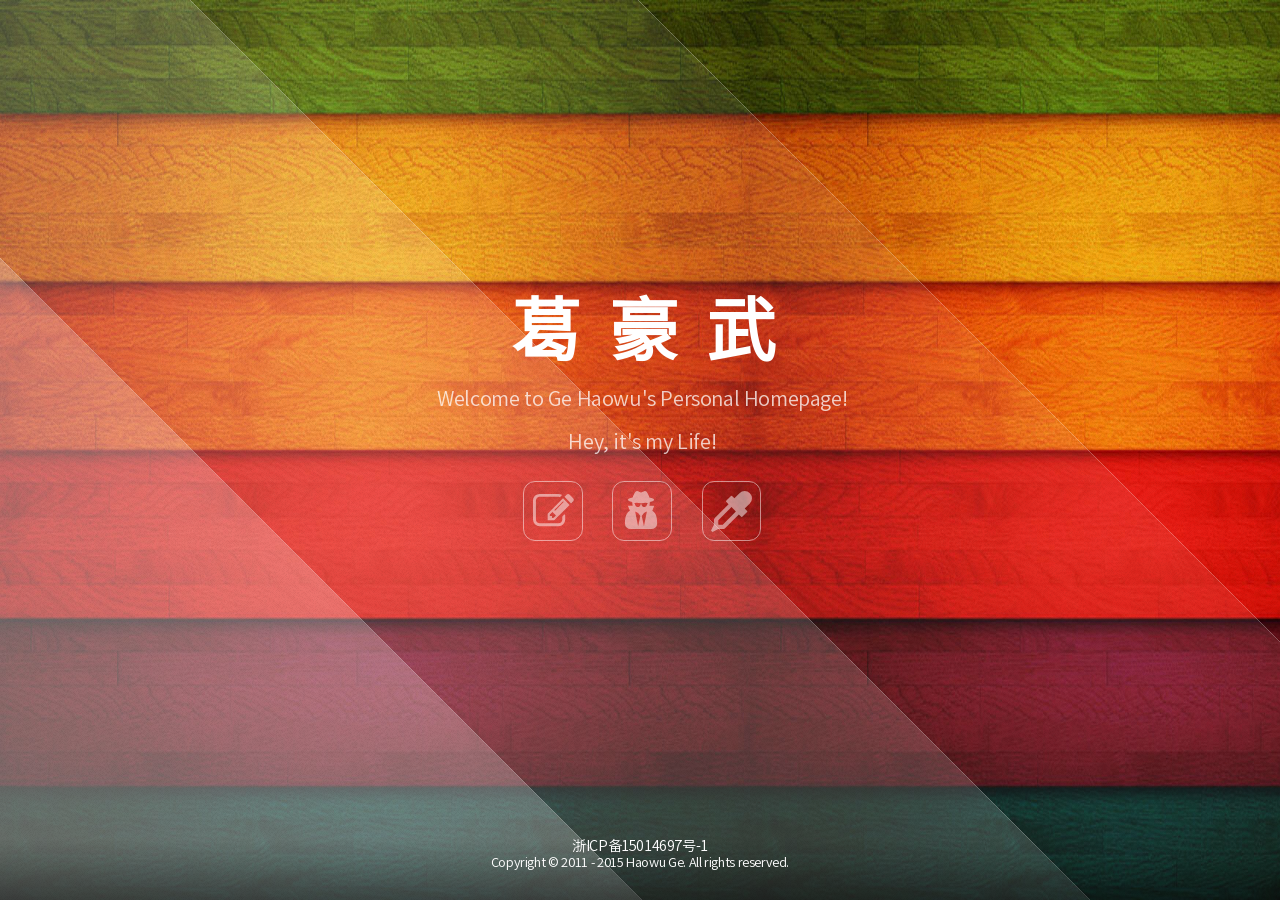
<file: index.html>
<!DOCTYPE HTML>
<html lang="zh-Hans">
<!--
	***       *    *     *    *     *    *    ******* *     * *     *     *****  *******
	 *       * *   **   **    *     *   * *   *     * *  *  * *     *    *     * *
	 *      *   *  * * * *    *     *  *   *  *     * *  *  * *     *    *       *
	 *     *     * *  *  *    ******* *     * *     * *  *  * *     *    *  **** *****
	 *     ******* *     *    *     * ******* *     * *  *  * *     *    *     * *       ***
	 *     *     * *     *    *     * *     * *     * *  *  * *     *    *     * *       ***
	***    *     * *     *    *     * *     * *******  ** **   *****      *****  ******* ***
-->
<!--
	This is my personal home page
	For more copyright information, see: https://www.gehaowu.com/Copyright/
-->
	<head>
		<meta charset="utf-8" />
		<meta http-equiv="X-UA-Compatible" content="IE=edge,chrome=1" />
		<meta http-equiv="Content-Type" content="text/html; charset=utf-8" />
		<meta http-equiv="Cache-Control" content="no-siteapp" />
		<title>Welcome to Ge Haowu&apos;s Personal Homepage!</title>
		<meta name="author" content="Haowu Ge" />
		<meta name="description" content="Welcome to Ge Haowu&apos;s Personal Homepage!" />
		<meta name="keywords" content="芭比小柒,财务,葛豪武,个人主页,会计,小柒,Accounting,Finance,FreeBSD,Ge Haowu,Haowu Ge,HTML5,Homepage,XiaoQI,XiaoQI Ge" />
		<meta name="viewport" content="minimal-ui,width=device-width,initial-scale=1.0,minimum-scale=1.0,maximum-scale=1.0" />
		<meta name="renderer" content="webkit|ie-comp|ie-stand" />
		<!--[if lte IE 8]><script src="js/ie/html5shiv.min.js"></script><![endif]-->
		<link type="text/css" href="css/style.css" rel="stylesheet" />
		<!--[if lte IE 8]><link rel="stylesheet" href="css/ie/ie8.css" /><![endif]-->
		<!--[if lte IE 9]><link rel="stylesheet" href="css/ie/ie9.css" /><![endif]-->
		<link type="image/x-icon" href="favicon.ico" rel="shortcut icon" />
	</head>
	<body class="loading" onload="_onload()">
		<div class="preload">
			<img src="images/bg.jpg">
			<img src="images/overlay-pattern.png">
			<img src="images/overlay.svg">
			<img src="images/camera.svg">
			<img src="images/user.svg">
			<img src="images/wordpress.svg">
		</div>
		<div id="wrapper">
			<div id="bg"></div>
			<div id="overlay"></div>
			<div id="main">
					<header id="header">
						<h1>葛&nbsp;&nbsp;豪&nbsp;&nbsp;武</h1>
					<p>Welcome to Ge Haowu&apos;s Personal Homepage!</p>
					<p>Hey, it&apos;s my Life!</p>
						<nav>
							<ul>
								<li><a href="diary/" class="icons edit"><span>I Diary</span></a></li>
								<li><a href="aboutme/" class="icons user"><span>About Me</span></a></li>
								<li><a href="labs/" class="icons eyedropper"><span>My Labs</span></a></li>
							</ul>
						</nav>
					</header>
					<footer id="footer">
					<p><span class="beian"><a href="http://www.miibeian.gov.cn" target="_blank" rel="nofollow">浙ICP备15014697号-1</a></span></p>
					<p><span class="copyright">Copyright &copy; 2011 - 2015 Haowu Ge. All rights reserved.</span></p>
					</footer>
			</div>
		</div>
		<!--[if lte IE 8]><script src="js/ie/respond.min.js"></script><![endif]-->
		<script type="text/javascript">
			window.ontouchmove = function() { return false; }
			window.onorientationchange = function() { document.body.scrollTop = 0; }
			function _onload() {
				document.body.className = '';
				var _hmt = _hmt || [];
				var hm = document.createElement("script");
				hm.type = "text/javascript";
				hm.src = "//hm.baidu.com/hm.js?2f0f4b0d867163a00886350ad2c21f8c";
				var s = document.getElementsByTagName("script")[0];
				s.parentNode.insertBefore(hm, s);

			}
		</script>
	</body>
</html>
</file>
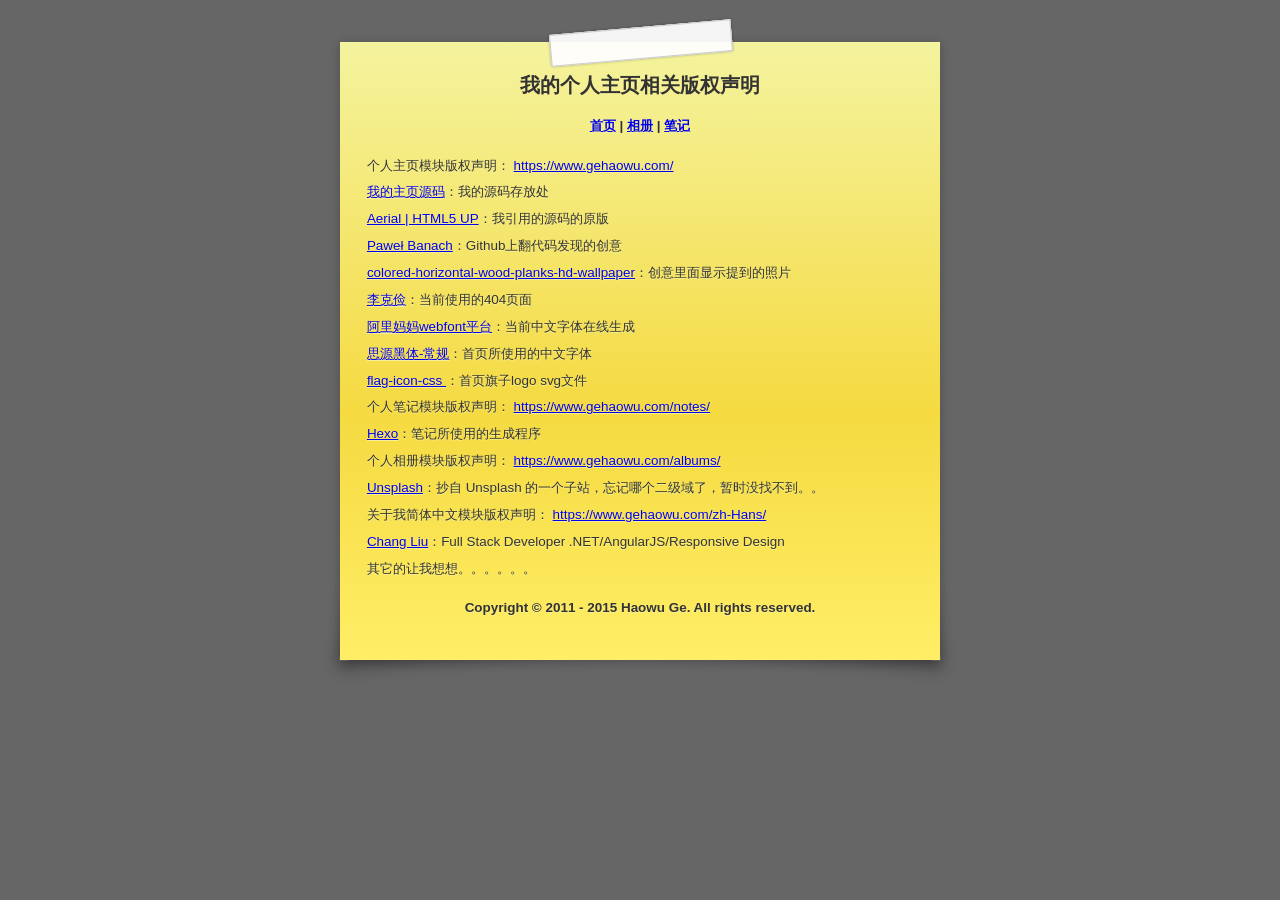
<file: Copyright/index.html>
<!DOCTYPE HTML>
<html lang="zh-Hans">
<!--
	***       *    *     *    *     *    *    ******* *     * *     *     *****  *******
	 *       * *   **   **    *     *   * *   *     * *  *  * *     *    *     * *
	 *      *   *  * * * *    *     *  *   *  *     * *  *  * *     *    *       *
	 *     *     * *  *  *    ******* *     * *     * *  *  * *     *    *  **** *****
	 *     ******* *     *    *     * ******* *     * *  *  * *     *    *     * *       ***
	 *     *     * *     *    *     * *     * *     * *  *  * *     *    *     * *       ***
	***    *     * *     *    *     * *     * *******  ** **   *****      *****  ******* ***
-->
<head>
<meta charset="utf-8">
<title>我的个人主页相关版权声明</title>
<meta http-equiv="Content-Type" content="text/html; charset=UTF-8" />
<style>
body{padding-top:2.5em;background-color:#666;color:#333;font-size:84%;font-family:Microsoft JhengHei,Helvetica,Tahoma,Arial,STXihei,"华文细黑",Microsoft YaHei,SimSun,Heiti,sans-serif}.title{text-align:center}.title:after{width:180px;height:30px;content:" ";margin-left:-90px;border:1px solid hsla(0,0%,78%,.8);background:hsla(0,0%,100%,.6);box-shadow:0 0 3px rgba(0,0,0,.1);-webkit-transform:rotate(-5deg);transform:rotate(-5deg);position:absolute;left:50%;top:-15px}.page{width:600px;margin:0 auto;padding:1em 0 2em;background-color:#f4f39e;background:-moz-linear-gradient(top,#f4f39e,#f5da41 60%,#fe6);background:-webkit-gradient(linear,0% 0%,0% 100%,from(#f4f39e),to(#fe6),color-stop(.6, #f5da41));box-shadow:0 2px 10px 1px rgba(0,0,0,.2);text-shadow:0 1px 0 #f6ef97;position:relative}.page:before{-webkit-transform:skew(-15deg) rotate(-5deg);transform:skew(-15deg) rotate(-5deg);left:15px}.page:after{-webkit-transform:skew(15deg) rotate(5deg);transform:skew(15deg) rotate(5deg);right:15px}.page:after,.page:before{width:90%;height:20%;content:' ';box-shadow:0 8px 1pc rgba(0,0,0,.3);position:absolute;bottom:22px;z-index:-1}.page p,.page title{line-height:2em;padding:0 2em}.cursor{-webkit-animation:blink .75s linear infinite;animation:blink .75s linear infinite}@-webkit-keyframes blink{0%,50%{opacity:1}50.01%,to{opacity:0}}@keyframes blink{0%,50%{opacity:1}50.01%,to{opacity:0}}</style>
</head>
<body>
<div class="page">
<h2 class="title">我的个人主页相关版权声明</h2>
<h4 class="title"><a href="../">首页</a> | <a href="../albums/">相册</a> | <a href="../notes/">笔记</a></h4>
<p>个人主页模块版权声明： <a href="https://www.gehaowu.com/">https://www.gehaowu.com/</a><br>
<a href="https://github.com/gehaowu/gehaowu.github.io/tree/master" target="_blank" rel="nofollow">我的主页源码</a>：我的源码存放处<br>
<a href="http://html5up.net/aerial" target="_blank" rel="nofollow">Aerial | HTML5 UP</a>：我引用的源码的原版<br>
<a href="https://pawlobanano.github.io" target="_blank" rel="nofollow">Paweł Banach</a>：Github上翻代码发现的创意<br>
<a href="http://www.hdwallpaperuniverse.com/wp-content/uploads/2013/07/colored-horizontal-wood-planks-hd-wallpaper.jpg" target="_blank" rel="nofollow">colored-horizontal-wood-planks-hd-wallpaper</a>：创意里面显示提到的照片<br>
<a href="http://runjs.cn/detail/5phh3zuv" target="_blank" rel="nofollow">李克俭</a>：当前使用的404页面<br>
<a href="http://www.iconfont.cn/webfont/" target="_blank" rel="nofollow">阿里妈妈webfont平台</a>：当前中文字体在线生成<br>
<a href="http://blog.typekit.com/alternate/source-han-sans-chs/" target="_blank" rel="nofollow">思源黑体-常规</a>：首页所使用的中文字体<br>
<a href="https://lipis.github.io/flag-icon-css/" target="_blank" rel="nofollow">flag-icon-css
</a>：首页旗子logo svg文件<br>
个人笔记模块版权声明： <a href="https://www.gehaowu.com/notes/">https://www.gehaowu.com/notes/</a><br>
<a href="https://hexo.io" target="_blank" rel="nofollow">Hexo</a>：笔记所使用的生成程序<br>
个人相册模块版权声明： <a href="https://www.gehaowu.com/albums/">https://www.gehaowu.com/albums/</a><br>
<a href="https://unsplash.com/" target="_blank" rel="nofollow">Unsplash</a>：抄自 Unsplash 的一个子站，忘记哪个二级域了，暂时没找不到。。<br>
关于我简体中文模块版权声明： <a href="https://www.gehaowu.com/zh-Hans/">https://www.gehaowu.com/zh-Hans/</a><br>
<a href="http://3dsky.github.io/" target="_blank" rel="nofollow">Chang Liu</a>：Full Stack Developer .NET/AngularJS/Responsive Design<br>
其它的让我想想。。。。。。<br>
</p>
<h4 class="title"><span class="copyright">Copyright &copy; 2011 - 2015 Haowu Ge. All rights reserved.</span></h4>
</div>
</body>
</html>
</file>
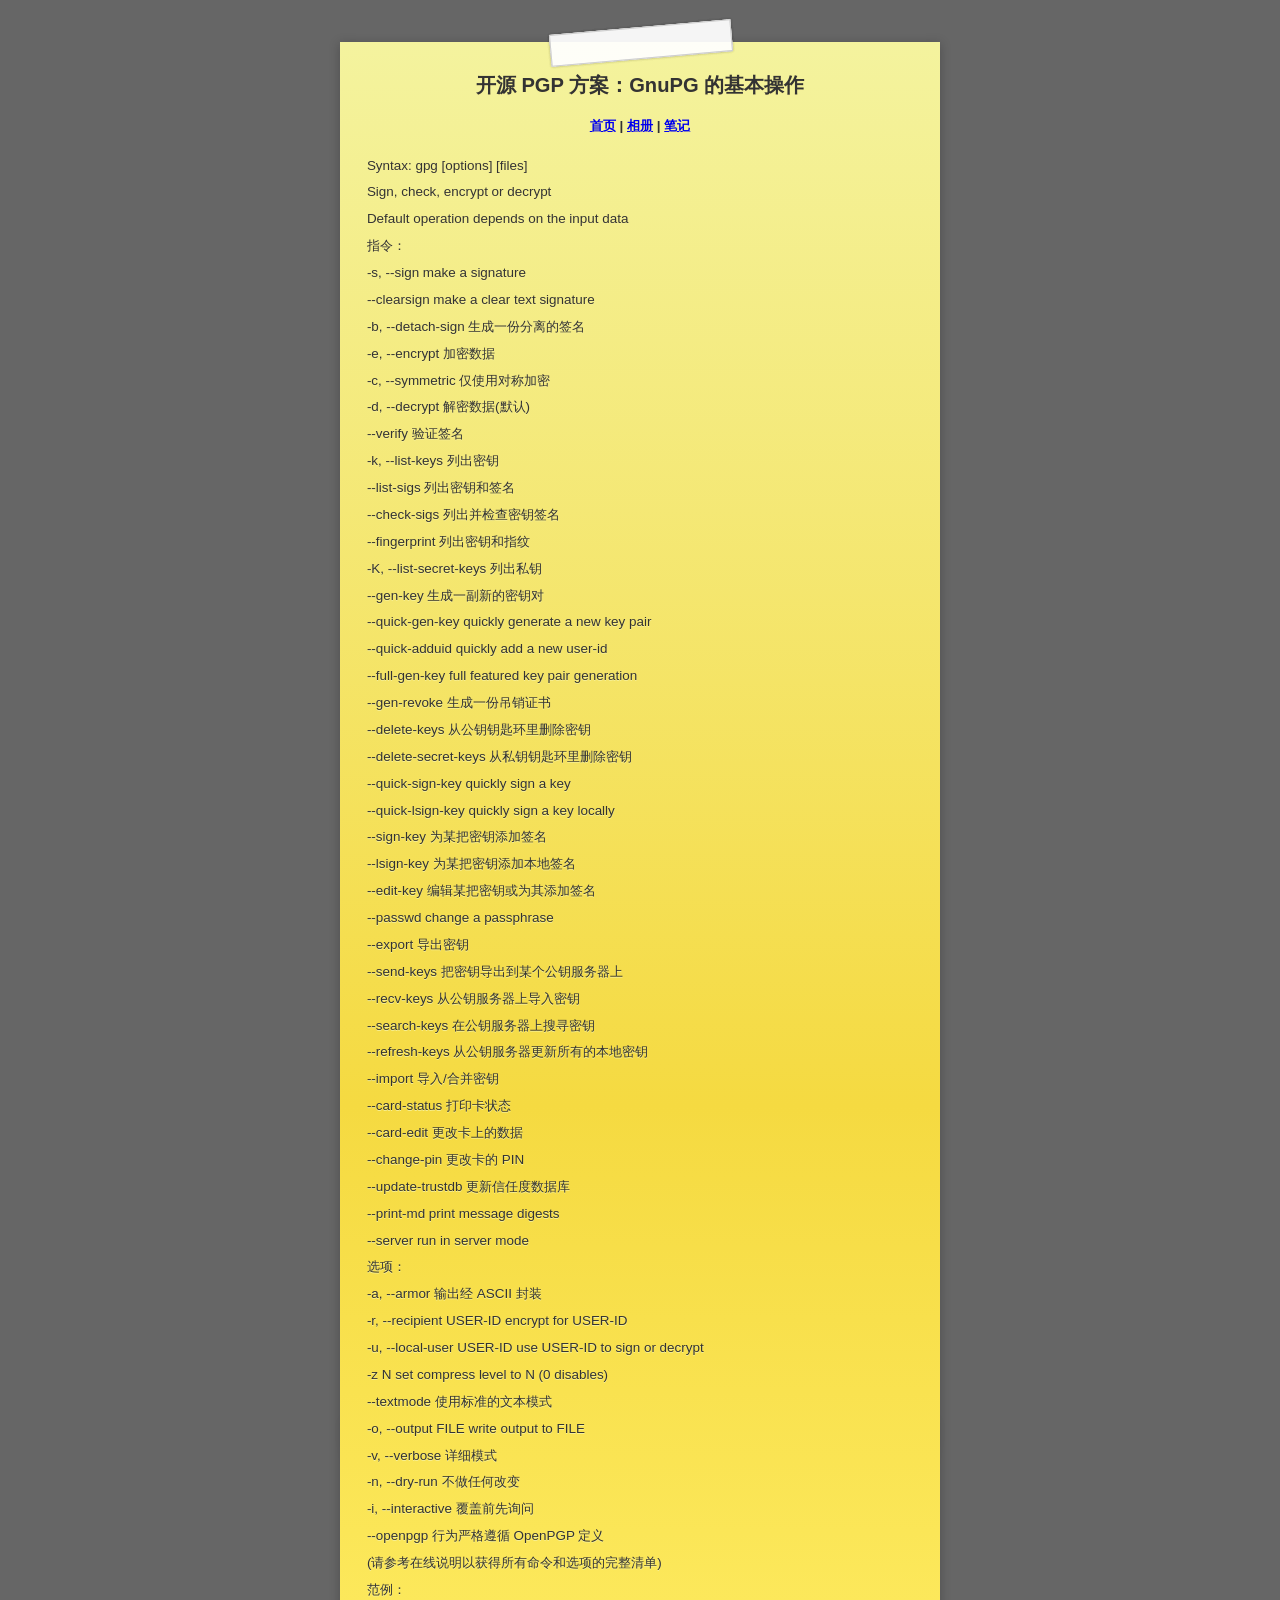
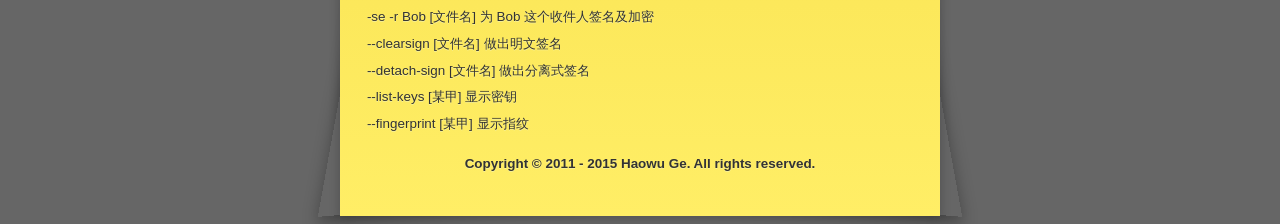
<file: PGP/index.html>
<!DOCTYPE HTML>
<html lang="zh-Hans">
<!--
	***       *    *     *    *     *    *    ******* *     * *     *     *****  *******
	 *       * *   **   **    *     *   * *   *     * *  *  * *     *    *     * *
	 *      *   *  * * * *    *     *  *   *  *     * *  *  * *     *    *       *
	 *     *     * *  *  *    ******* *     * *     * *  *  * *     *    *  **** *****
	 *     ******* *     *    *     * ******* *     * *  *  * *     *    *     * *       ***
	 *     *     * *     *    *     * *     * *     * *  *  * *     *    *     * *       ***
	***    *     * *     *    *     * *     * *******  ** **   *****      *****  ******* ***
-->
<head>
<meta http-equiv="Content-Type" content="text/html; charset=UTF-8" />
<title>开源 PGP 方案：GnuPG 的基本操作</title>
<style>
body{padding-top:2.5em;background-color:#666;color:#333;font-size:84%;font-family:Microsoft JhengHei,Helvetica,Tahoma,Arial,STXihei,"华文细黑",Microsoft YaHei,SimSun,Heiti,sans-serif}.title{text-align:center}.title:after{width:180px;height:30px;content:" ";margin-left:-90px;border:1px solid hsla(0,0%,78%,.8);background:hsla(0,0%,100%,.6);box-shadow:0 0 3px rgba(0,0,0,.1);-webkit-transform:rotate(-5deg);transform:rotate(-5deg);position:absolute;left:50%;top:-15px}.page{width:600px;margin:0 auto;padding:1em 0 2em;background-color:#f4f39e;background:-moz-linear-gradient(top,#f4f39e,#f5da41 60%,#fe6);background:-webkit-gradient(linear,0% 0%,0% 100%,from(#f4f39e),to(#fe6),color-stop(.6, #f5da41));box-shadow:0 2px 10px 1px rgba(0,0,0,.2);text-shadow:0 1px 0 #f6ef97;position:relative}.page:before{-webkit-transform:skew(-15deg) rotate(-5deg);transform:skew(-15deg) rotate(-5deg);left:15px}.page:after{-webkit-transform:skew(15deg) rotate(5deg);transform:skew(15deg) rotate(5deg);right:15px}.page:after,.page:before{width:90%;height:20%;content:' ';box-shadow:0 8px 1pc rgba(0,0,0,.3);position:absolute;bottom:22px;z-index:-1}.page p,.page title{line-height:2em;padding:0 2em}.cursor{-webkit-animation:blink .75s linear infinite;animation:blink .75s linear infinite}@-webkit-keyframes blink{0%,50%{opacity:1}50.01%,to{opacity:0}}@keyframes blink{0%,50%{opacity:1}50.01%,to{opacity:0}}</style>
</head>
<body>
<div class="page">
<h2 class="title">开源 PGP 方案：GnuPG 的基本操作</h2>
<h4 class="title"><a href="../">首页</a> | <a href="../albums/">相册</a> | <a href="../notes/">笔记</a></h4>
<p>
Syntax: gpg [options] [files]<br>
Sign, check, encrypt or decrypt<br>
Default operation depends on the input data<br>
指令：<br>
 -s, --sign                 make a signature<br>
     --clearsign            make a clear text signature<br>
 -b, --detach-sign          生成一份分离的签名<br>
 -e, --encrypt              加密数据<br>
 -c, --symmetric            仅使用对称加密<br>
 -d, --decrypt              解密数据(默认)<br>
     --verify               验证签名<br>
 -k, --list-keys            列出密钥<br>
     --list-sigs            列出密钥和签名<br>
     --check-sigs           列出并检查密钥签名<br>
     --fingerprint          列出密钥和指纹<br>
 -K, --list-secret-keys     列出私钥<br>
     --gen-key              生成一副新的密钥对<br>
     --quick-gen-key        quickly generate a new key pair<br>
     --quick-adduid         quickly add a new user-id<br>
     --full-gen-key         full featured key pair generation<br>
     --gen-revoke           生成一份吊销证书<br>
     --delete-keys          从公钥钥匙环里删除密钥<br>
     --delete-secret-keys   从私钥钥匙环里删除密钥<br>
     --quick-sign-key       quickly sign a key<br>
     --quick-lsign-key      quickly sign a key locally<br>
     --sign-key             为某把密钥添加签名<br>
     --lsign-key            为某把密钥添加本地签名<br>
     --edit-key             编辑某把密钥或为其添加签名<br>
     --passwd               change a passphrase<br>
     --export               导出密钥<br>
     --send-keys            把密钥导出到某个公钥服务器上<br>
     --recv-keys            从公钥服务器上导入密钥<br>
     --search-keys          在公钥服务器上搜寻密钥<br>
     --refresh-keys         从公钥服务器更新所有的本地密钥<br>
     --import               导入/合并密钥<br>
     --card-status          打印卡状态<br>
     --card-edit            更改卡上的数据<br>
     --change-pin           更改卡的 PIN<br>
     --update-trustdb       更新信任度数据库<br>
     --print-md             print message digests<br>
     --server               run in server mode<br>
选项：<br>
 -a, --armor                输出经 ASCII 封装<br>
 -r, --recipient USER-ID    encrypt for USER-ID<br>
 -u, --local-user USER-ID   use USER-ID to sign or decrypt<br>
 -z N                       set compress level to N (0 disables)<br>
     --textmode             使用标准的文本模式<br>
 -o, --output FILE          write output to FILE<br>
 -v, --verbose              详细模式<br>
 -n, --dry-run              不做任何改变<br>
 -i, --interactive          覆盖前先询问<br>
     --openpgp              行为严格遵循 OpenPGP 定义<br>
(请参考在线说明以获得所有命令和选项的完整清单)<br>
范例：<br>
 -se -r Bob [文件名]          为 Bob 这个收件人签名及加密<br>
 --clearsign [文件名]         做出明文签名<br>
 --detach-sign [文件名]       做出分离式签名<br>
 --list-keys [某甲]           显示密钥<br>
 --fingerprint [某甲]         显示指纹</p>
<h4 class="title"><span class="copyright">Copyright &copy; 2011 - 2015 Haowu Ge. All rights reserved.</span></h4>
</div>
</body>
</html>
</file>
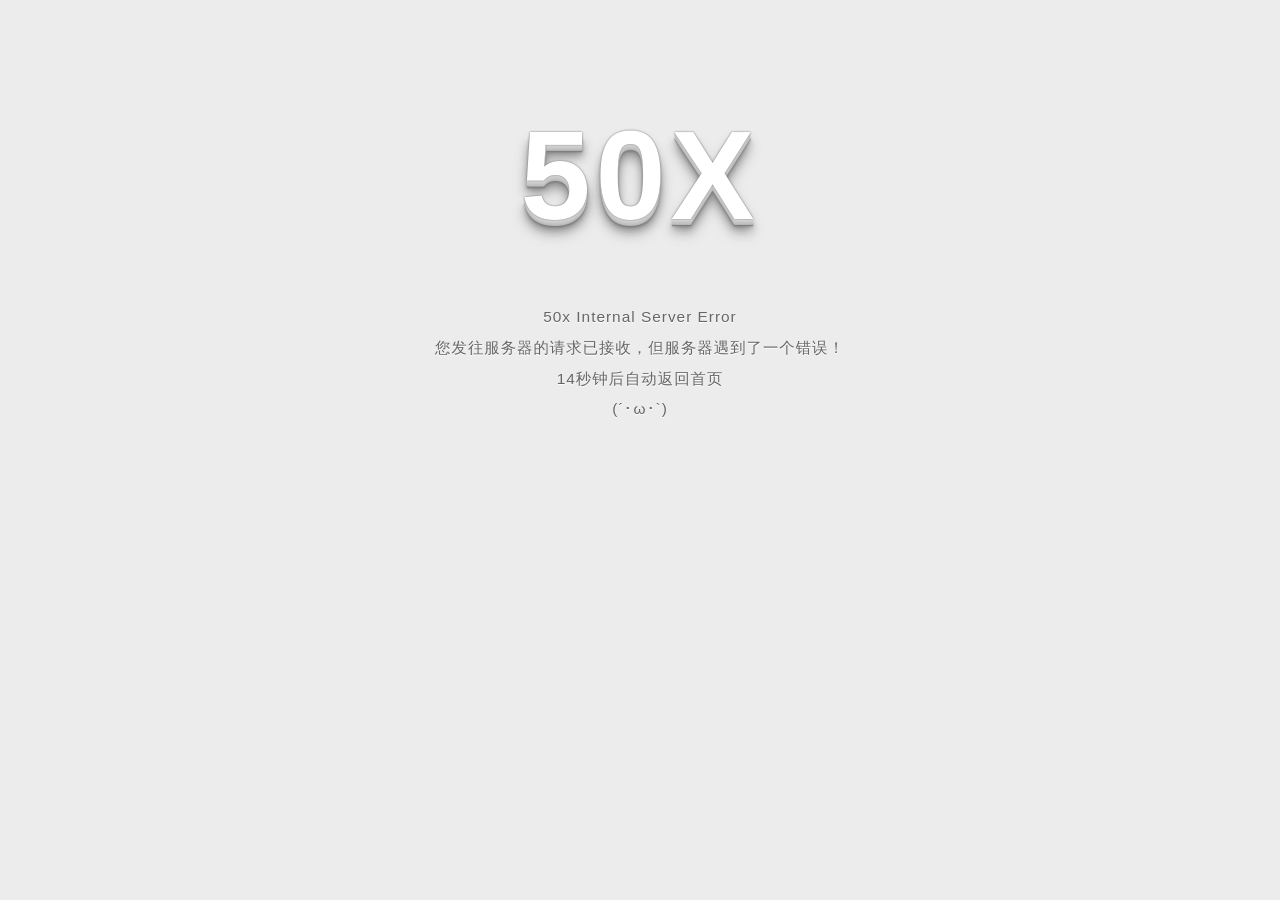
<file: 50x.html>
<!DOCTYPE HTML>
<html lang="zh-Hans">
<head>
<meta http-equiv="refresh" content="17; url=https://www.gehaowu.com/">
<meta name="viewport" content="initial-scale=1,user-scalable=no,maximum-scale=1,width=device-width">
<meta http-equiv="content-type" content="text/html; charset=utf-8">
<title>50x 服务器错误</title>
<style type="text/css">
body {
	background-color: #ececec;
	color: #3c3c3c;
	font-size: 14px;
	font-family: "Helvetica Neue", Helvetica, "Nimbus Sans L", "Liberation Sans", "PingFang SC", "Hiragino Sans GB", "Source Han Sans CN", "Source Han Sans SC", "Microsoft YaHei", "Wenquanyi Micro Hei", "WenQuanYi Zen Hei", "ST Heiti", SimHei, "WenQuanYi Zen Hei Sharp", Arial, sans-serif;
}
.page p:first-child {
	color: #fff;
	text-align: center;
	letter-spacing: 5px;
	font-weight: 700;
	font-size: 9em;
	line-height: 75pt
}
.page p:first-child span {
	text-shadow: 0 0 2px #686868,0 1px 1px #ddd,0 2px 1px #d6d6d6,0 3px 1px #ccc,0 4px 1px #c5c5c5,0 5px 1px #c1c1c1,0 6px 1px #bbb,0 7px 1px #777,0 8px 3px hsla(0,0%,39%,.4),0 9px 5px hsla(0,0%,39%,.1),0 10px 7px hsla(0,0%,39%,.15),0 11px 9px hsla(0,0%,39%,.2),0 9pt 11px hsla(0,0%,39%,.25),0 13px 15px hsla(0,0%,39%,.3);
	cursor: pointer
}
.page p:first-child span,.page p:first-child span:hover {
	-webkit-transition: all .1s linear;
	transition: all .1s linear
}
.page p:first-child span:hover {
	text-shadow: 0 0 2px #686868,0 1px 1px #fff,0 2px 1px #fff,0 3px 1px #fff,0 4px 1px #fff,0 5px 1px #fff,0 6px 1px #fff,0 7px 1px #777,0 8px 3px #fff,0 9px 5px #fff,0 10px 7px #fff,0 11px 9px #fff,0 9pt 11px #fff,0 13px 15px #fff
}
.page p:not(:first-child) {
	margin-top: -50px;
	color: #666;
	text-align: center;
	text-shadow: 0 1px 0 #fff;
	letter-spacing: 1px;
	font-size: 1.1em;
	line-height: 2em
}
</style>
<script type="text/javascript">
function countDown(secs, surl) {
	var jumpTo = document.getElementById('jumpTo');
	jumpTo.innerHTML = secs;
	if (--secs > 0) {
		setTimeout("countDown(" + secs + ",'" + surl + "')", 1000);
	} else {
		location.href = surl;
	}
}
</script>
</head>
<body>
<div class="page">
	<p><span>5</span><span>0</span><span>X</span></p>
	<p>50x Internal Server Error<br>您发往服务器的请求已接收，但服务器遇到了一个错误！<br><span id="jumpTo">15</span>秒钟后自动返回首页<br>(´･ω･`)</p>
</div>
<script type="text/javascript">countDown(15,'https://www.gehaowu.com/');</script>
</body>
</html>
</file>
<file: css/style.css>
@font-face {font-family: 'SourceHanSans';
    src: url('../fonts/SourceHanSans.eot'); /* IE9*/
    src: url('../fonts/SourceHanSans.eot?#iefix') format('embedded-opentype'), /* IE6-IE8 */
    url('../fonts/SourceHanSans.woff') format('woff'), /* chrome、firefox */
    url('../fonts/SourceHanSans.ttf') format('truetype'), /* chrome、firefox、opera、Safari, Android, iOS 4.2+*/
    url('../fonts/SourceHanSans.svg#SourceHanSans') format('svg'); /* iOS 4.1- */
}
/* Reset */
html, body, div, span, applet, object, iframe, h1, h2, h3, h4, h5, h6, p, blockquote, pre, a, abbr, acronym, address, big, cite, code, del, dfn, em, img, ins, kbd, q, s, samp, small, strike, strong, sub, sup, tt, var, b, u, i, center, dl, dt, dd, ol, ul, li, fieldset, form, label, legend, table, caption, tbody, tfoot, thead, tr, th, td, article, aside, canvas, details, embed, figure, figcaption, footer, header, hgroup, menu, nav, output, ruby, section, summary, time, mark, audio, video {
	margin: 0;
	padding: 0;
	border: 0;
	font-size: 100%;
	font: inherit;
	vertical-align: baseline;
}
article, aside, details, figcaption, figure, footer, header, hgroup, menu, nav, section {
	display: block;
}
body {
	line-height: 1;
}
ol, ul {
	list-style: none;
}
blockquote, q {
	quotes: none;
}
blockquote:before, blockquote:after, q:before, q:after {
	content: '';
	content: none;
}
table {
	border-collapse: collapse;
	border-spacing: 0;
}
body {
	-webkit-text-size-adjust: none;
}
/* Box Model */
*, *:before, *:after {
	/*-moz-box-sizing: border-box;*/
	-webkit-box-sizing: border-box;
	box-sizing: border-box;
}
/* Basic */
body, input, select, textarea {
	color: #fff;
	font-family: "SourceHanSans";
	font-size: 15pt;
	font-weight: 400 !important;
	letter-spacing: -0.025em;
	line-height: 1.75em;
}
body {
	overflow: hidden;
}
body.loading * {
	-webkit-animation: none !important;
	animation: none !important;
}
.preload {
	display: none;
}
a {
	-webkit-transition: border-color 0.2s ease-in-out;
	transition: border-color 0.2s ease-in-out;
	color: inherit;
	outline: 0;
	text-decoration: none;
}
a:hover {
	border-color: transparent;
}
/* Icon */
.icons {
	-webkit-transition: all .5s ease-out;
	transition: all .5s ease-out;
	width: 70%;
	height: 70%;
	border: 1px solid #fff !important;
	opacity: .5;
	border-radius: 20%;
}
.icons:hover {
	opacity: 1;
	-webkit-transform: rotateZ(360deg);
	transform: rotateZ(360deg);
}
.camera {
	background: url(../images/camera.svg) center no-repeat;
	background-size: 70%;
}
.comments {
	background: url(../images/comments.svg) center no-repeat;
	background-size: 70%;
}
.edit {
	background: url(../images/edit.svg) center no-repeat;
	background-size: 70%;
}
.eyedropper {
	background: url(../images/eyedropper.svg) center no-repeat;
	background-size: 70%;
}
.heartbeat {
	background: url(../images/heartbeat.svg) center no-repeat;
	background-size: 70%;
}
.user {
	background: url(../images/user.svg) center no-repeat;
	background-size: 70%;
}
.wordpress {
	background: url(../images/wordpress.svg) center no-repeat;
	background-size: 70%;
}
/* Wrapper */
@-webkit-keyframes wrapper {
	0% {
		opacity: 0;
	}
	100% {
		opacity: 1;
	}
}
@keyframes wrapper {
	0% {
		opacity: 0;
	}
	100% {
		opacity: 1;
	}
}
#wrapper {
	-webkit-animation: wrapper 3s forwards;
	animation: wrapper 3s forwards;
	height: 100%;
	left: 0;
	opacity: 0;
	position: fixed;
	top: 0;
	width: 100%;
}
/* BG */
#bg {
	-webkit-animation: bg 300s linear infinite;
	animation: bg 300s linear infinite;
	-webkit-backface-visibility: hidden;
	backface-visibility: hidden;
	-webkit-transform: translate3d(0,0,0);
	transform: translate3d(0,0,0);
	/* Set your background with this */
	background: #348cb2 url("../images/bg.jpg") bottom left;
	background-repeat: repeat-x;
	height: 100%;
	left: 0;
	opacity: 1;
	position: fixed;
	top: 0;
}
@-webkit-keyframes bg {
	0% {
		-webkit-transform: translate3d(0,0,0);
		transform: translate3d(0,0,0);
	}
	100% {
		-webkit-transform: translate3d(-2250px,0,0);
		transform: translate3d(-2250px,0,0);
	}
}
@keyframes bg {
	0% {
		-webkit-transform: translate3d(0,0,0);
		transform: translate3d(0,0,0);
	}
	100% {
		-webkit-transform: translate3d(-2250px,0,0);
		transform: translate3d(-2250px,0,0);
	}
}
#bg {
	background-size: 2250px 100%;
	width: 6750px;
}
/* Overlay */
@-webkit-keyframes overlay {
	0% {
		opacity: 0;
	}

	100% {
		opacity: 1;
	}
}
@keyframes overlay {
	0% {
		opacity: 0;
	}
	100% {
		opacity: 1;
	}
}
#overlay {
	-webkit-animation: overlay 1.5s 1.5s forwards;
	animation: overlay 1.5s 1.5s forwards;
	background-attachment: fixed, fixed;
	background-image: url("../images/overlay-pattern.png"), url("../images/overlay.svg");
	background-position: top left, center center;
	background-repeat: repeat, no-repeat;
	background-size: auto, cover;
	height: 100%;
	left: 0;
	opacity: 0;
	position: fixed;
	top: 0;
	width: 100%;
}
/* Main */
#main {
	height: 100%;
	left: 0;
	position: fixed;
	text-align: center;
	top: 0;
	width: 100%;
}
#main:before {
	content: '';
	display: inline-block;
	height: 100%;
	margin-right: 0;
	vertical-align: middle;
	width: 1px;
}
/* Header */
@-webkit-keyframes header {
	0% {
		-webkit-transform: translate3d(0,1em,0);
		transform: translate3d(0,1em,0);
		opacity: 0;
	}
	100% {
		-webkit-transform: translate3d(0,0,0);
		transform: translate3d(0,0,0);
		opacity: 1;
	}
}
@keyframes header {
	0% {
		-webkit-transform: translate3d(0,1em,0);
		transform: translate3d(0,1em,0);
		opacity: 0;
	}
	100% {
		-webkit-transform: translate3d(0,0,0);
		transform: translate3d(0,0,0);
		opacity: 1;
	}
}
@-webkit-keyframes nav-icons {
	0% {
		-webkit-transform: translate3d(0,1em,0);
		transform: translate3d(0,1em,0);
		opacity: 0;
	}
	100% {
		-webkit-transform: translate3d(0,0,0);
		transform: translate3d(0,0,0);
		opacity: 1;
	}
}
@keyframes nav-icons {
	0% {
		-webkit-transform: translate3d(0,1em,0);
		transform: translate3d(0,1em,0);
		opacity: 0;
	}
	100% {
		-webkit-transform: translate3d(0,0,0);
		transform: translate3d(0,0,0);
		opacity: 1;
	}
}
#header {
	-webkit-animation: header 1s 2.25s forwards;
	animation: header 1s 2.25s forwards;
	-webkit-backface-visibility: hidden;
	backface-visibility: hidden;
	-webkit-transform: translate3d(0,0,0);
	transform: translate3d(0,0,0);
	cursor: default;
	display: inline-block;
	opacity: 0;
	position: relative;
	text-align: center;
	top: -1em;
	vertical-align: middle;
	width: 90%;
}
#header h1 {
	font-size: 4.35em;
	font-weight: 600;
	letter-spacing: -0.035em;
	line-height: 1em;
}
#header p {
	font-size: 1.25em;
	margin: 0.75em 0 0.25em 0;
	opacity: 0.75;
}
#header nav {
	margin: 1.5em 0 0 0;
}
#header nav li {
	-webkit-animation: nav-icons 0.5s ease-in-out forwards;
	animation: nav-icons 0.5s ease-in-out forwards;
	-webkit-backface-visibility: hidden;
	backface-visibility: hidden;
	-webkit-transform: translate3d(0,0,0);
	transform: translate3d(0,0,0);
	display: inline-block;
	height: 5.35em;
	line-height: 5.885em;
	opacity: 0;
	position: relative;
	top: 0;
	width: 5.35em;
}
#header nav li:nth-child(1) {
	-webkit-animation-delay: 2.5s;
	animation-delay: 2.5s;
}
#header nav li:nth-child(2) {
	-webkit-animation-delay: 2.75s;
	animation-delay: 2.75s;
}
#header nav li:nth-child(3) {
	-webkit-animation-delay: 3s;
	animation-delay: 3s;
}
#header nav li:nth-child(4) {
	-webkit-animation-delay: 3.25s;
	animation-delay: 3.25s;
}
#header nav li:nth-child(5) {
	-webkit-animation-delay: 3.5s;
	animation-delay: 3.5s;
}
#header nav li:nth-child(6) {
	-webkit-animation-delay: 3.75s;
	animation-delay: 3.75s;
}
#header nav li:nth-child(7) {
	-webkit-animation-delay: 4s;
	animation-delay: 4s;
}
#header nav li:nth-child(8) {
	-webkit-animation-delay: 4.25s;
	animation-delay: 4.25s;
}
#header nav li:nth-child(9) {
	-webkit-animation-delay: 4.5s;
	animation-delay: 4.5s;
}
#header nav li:nth-child(10) {
	-webkit-animation-delay: 4.75s;
	animation-delay: 4.75s;
}
#header nav a {
	-webkit-tap-highlight-color: transparent;
	-webkit-touch-callout: none;
	border: 0;
	display: inline-block;
}
#header nav a:before {
	-webkit-transition: all 0.2s ease-in-out;
	transition: all 0.2s ease-in-out;
	border-radius: 100%;
	border: solid 1px #fff;
	display: block;
	font-size: 1.75em;
	height: 2.5em;
	line-height: 2.5em;
	position: relative;
	text-align: center;
	top: 0;
	width: 2.5em;
}
#header nav a:hover {
	font-size: 1.1em;
}
#header nav a:hover:before {
	background-color: rgba(255, 255, 255, 0.175);
	color: #fff;
}
#header nav a:active {
	font-size: 0.95em;
	/*background: none;*/
}
#header nav a:active:before {
	background-color: rgba(255, 255, 255, 0.35);
	color: #fff;
}
#header nav a span {
	width: 100px;
	height: auto;
	line-height: 20px;
	left: 50%;
	margin-left: -51px;
	text-align: center;
	position: absolute;
	opacity: 0;
	-webkit-transition: all 0.3s ease-in-out;
	transition: all 0.9s ease-in-out;
}
#header nav a:hover span{
	opacity: 0.9;
	bottom: -2em;
}
/* Footer */
#footer {
	background-image: linear-gradient(transparent, rgba(0,0,0,0.5) 75%);
	bottom: -2.2em;
	cursor: default;
	height: 6em;
	left: 0;
	line-height: 1em;
	position: absolute;
	text-align: center;
	width: 100%;
}
.beian a {
	font-size: 0.9em;
	text-decoration: none;
}
.copyright {
	font-size: 0.8em;
}
/* Wide */
@media screen and (max-width: 1680px) {
/* Basic */
	body, input, select, textarea {
		font-size: 13pt;
	}
/* BG */
@-webkit-keyframes bg {
	0% {
		-webkit-transform: translate3d(0,0,0);
		transform: translate3d(0,0,0);
	}
	100% {
		-webkit-transform: translate3d(-1500px,0,0);
		transform: translate3d(-1500px,0,0);
	}
}
@keyframes bg {
	0% {
		-webkit-transform: translate3d(0,0,0);
		transform: translate3d(0,0,0);
	}
	100% {
		-webkit-transform: translate3d(-1500px,0,0);
		transform: translate3d(-1500px,0,0);
	}
}
#bg {
	background-size: 1500px 100%;
	width: 4500px;
} }
/* Normal */
@media screen and (max-width: 1280px) {
/* Basic */
	body, input, select, textarea {
		font-size: 12pt;
	}
/* BG */
@-webkit-keyframes bg {
	0% {
		-webkit-transform: translate3d(0,0,0);
		transform: translate3d(0,0,0);
	}
	100% {
		-webkit-transform: translate3d(-750px,0,0);
		transform: translate3d(-750px,0,0);
	}
}
@keyframes bg {
	0% {
		-webkit-transform: translate3d(0,0,0);
		transform: translate3d(0,0,0);
	}
	100% {
		-webkit-transform: translate3d(-750px,0,0);
		transform: translate3d(-750px,0,0);
	}
}
#bg {
	background-size: 750px 100%;
	width: 2250px;
} }
/* Mobile */
@media screen and (max-width: 736px) {
/* Basic */
	body {
		min-width: 320px;
	}
	body, input, select, textarea {
		font-size: 11pt;
	}
/* BG */
@-webkit-keyframes bg {
	0% {
		-webkit-transform: translate3d(0,0,0);
		transform: translate3d(0,0,0);
	}
	100% {
		-webkit-transform: translate3d(-300px,0,0);
		transform: translate3d(-300px,0,0);
	}
}
@keyframes bg {
	0% {
		-webkit-transform: translate3d(0,0,0);
		transform: translate3d(0,0,0);
	}
	100% {
		-webkit-transform: translate3d(-300px,0,0);
		transform: translate3d(-300px,0,0);
	}
}
#bg {
	background-size: 300px 100%;
	width: 900px;
}
/* Header */
#header h1 {
	font-size: 3.5em;
}
#header p {
	font-size: 1em;
}
#header nav {
	font-size: 1em;
}
#header nav a:hover {
	font-size: 1em;
}
#header nav a:active {
	font-size: 1em;
} }
/* Mobile (Portrait) */
@media screen and (max-width: 480px) {
/* BG */
@-webkit-keyframes bg {
	0% {
		-webkit-transform: translate3d(0,0,0);
		transform: translate3d(0,0,0);
	}
	100% {
		-webkit-transform: translate3d(-412.5px,0,0);
		transform: translate3d(-412.5px,0,0);
	}
}
@keyframes bg {
	0% {
		-webkit-transform: translate3d(0,0,0);
		transform: translate3d(0,0,0);
	}
	100% {
		-webkit-transform: translate3d(-412.5px,0,0);
		transform: translate3d(-412.5px,0,0);
	}
}
#bg {
	background-size: 412.5px 100%;
	width: 1237.5px;
}
/* Header */
#header nav {
	padding: 0 1em;
} }
</file>
<file: css/ie/ie8.css>
#header nav a {position: relative;border: solid 1px #fff;border-radius: 100%;-ms-behavior: url("../../js/ie/PIE.htc");}#header nav a:before {border: 0;}#footer {background-image: url("../../images/ie/footer.png");background-position: bottom left;background-repeat: repeat-x;}
</file>
<file: css/ie/ie9.css>
#wrapper {opacity: 1;}#overlay {opacity: 1;}#header {opacity: 1;}#header nav li {opacity: 1;}#footer {background-image: url("../../images/ie/footer.svg");}
</file>
